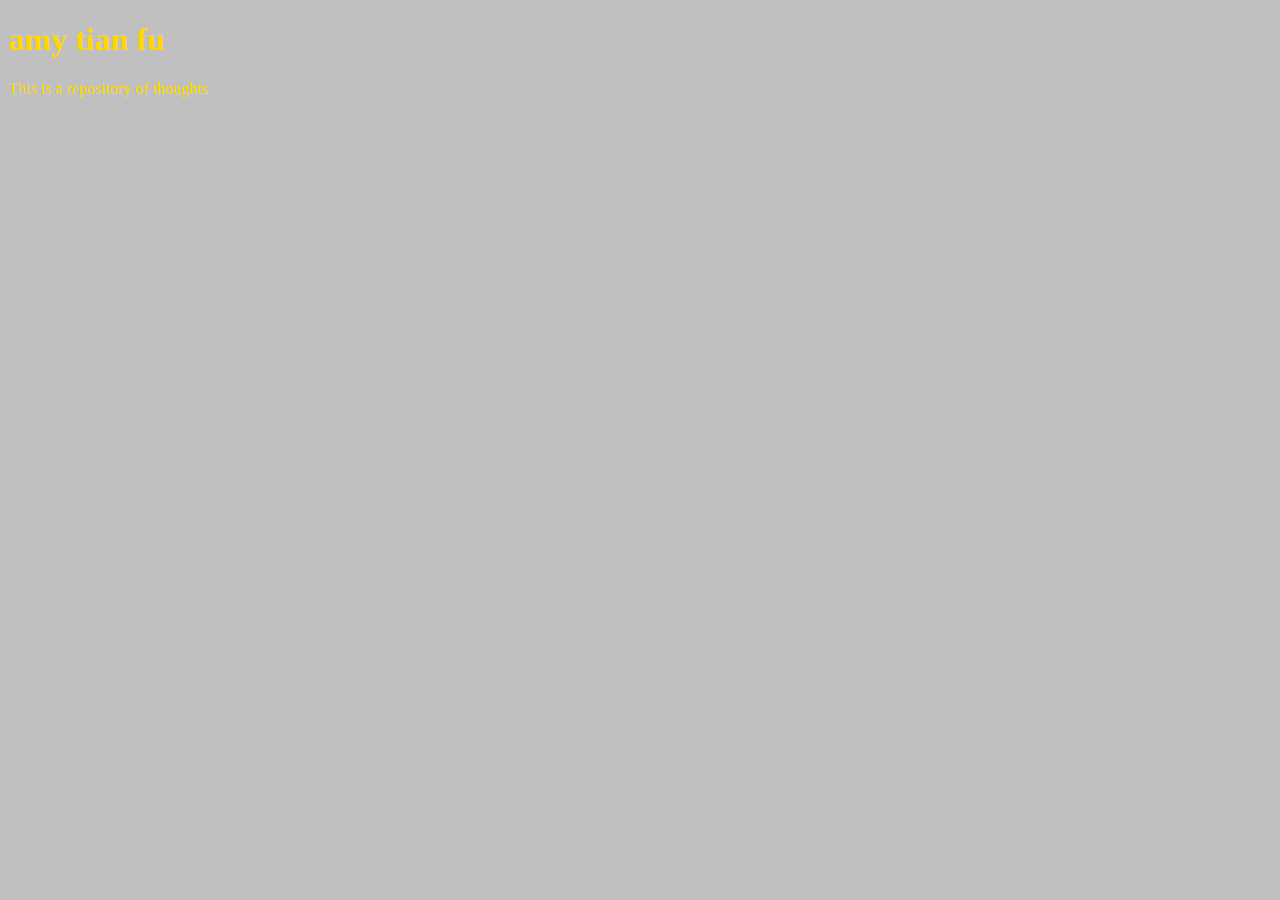
<file: unit_1/index.html>
<!DOCTYPE html>
	<html>
	<head>
		<title>amy tian fu</title>
		<link rel="stylesheet" type="text/css" href="css/style.css">
	</head>
	<body>
		<h1>amy tian fu</h1>
		<p>This is a repository of thoughts</p>
	</body>
	</html>
</file>
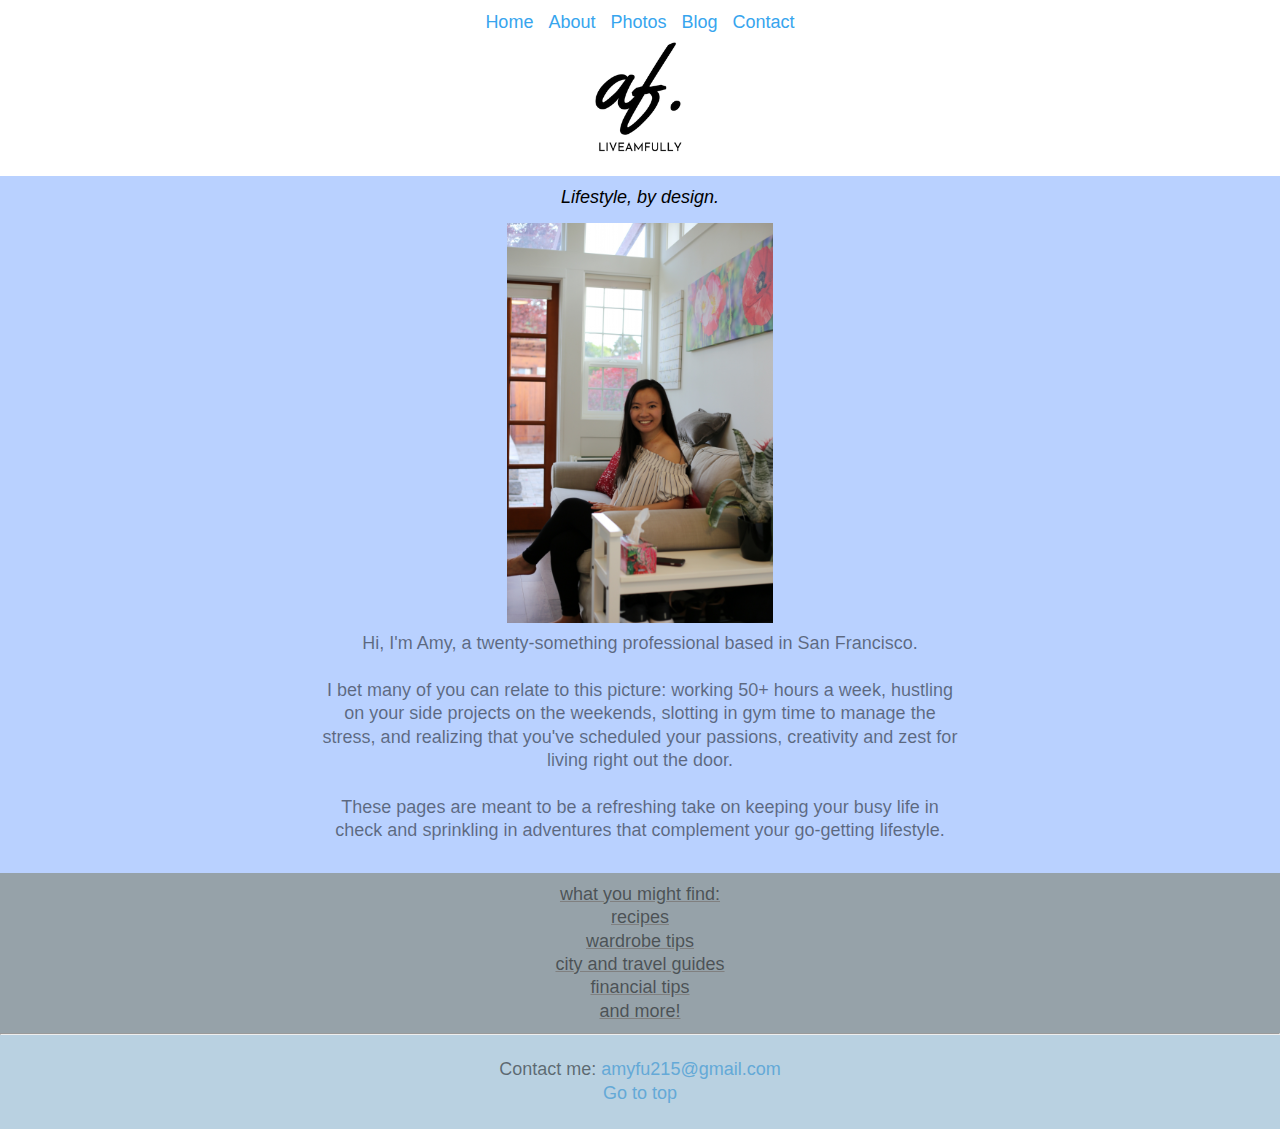
<file: unit_3/index.html>
<!DOCTYPE html>
	
	<html>
	
	<head>
		<title>liveAMFUlly</title>
		<link rel="stylesheet" type="text/css" href="css/style.css">
	</head>
	
	<body>
		<header>
			<nav>
			<h1>liveAmFully</h1>
			<a href="#">Home</a>
			<a href="#">About</a>
			<a href="#">Photos</a>
			<a href="#">Blog</a>
			<a href="#">Contact</a>
		</nav>
			
		<img src="images/af.png" alt="website logo" title="Website logo" style="width:250px;height:125px;">
		</header>


		<section id="one">
		<p id="slogan">Lifestyle, by design.</p>
		<br>
		<br>
		<br>
		<img src="images/selfportrait.png" alt="young asian female professional" title="Young Asian Female Professional" style="transform:rotate(270deg);width:400px;height:266px;">
		<br>
		<br>
		<br>
		<br>	
		<p>Hi, I'm Amy, a twenty-something professional based in San Francisco. </p>
		<br>
		<p> I bet many of you can relate to this picture: working 50+ hours a week, hustling on your side projects on the weekends, slotting in gym time to manage the stress, and realizing that you've scheduled your passions, creativity and zest for living right out the door. </p> 
		<br>
		<p>These pages are meant to be a refreshing take on keeping your busy life in check and sprinkling in adventures that complement your go-getting lifestyle.</p>
		</section>

		<section id="two">
		<ul>What you might find:
			<li>Recipes</li>
			<li>Wardrobe tips</li>
			<li>City and travel guides</li>
			<li>Financial tips</li>
			<li>And more!</li>
		</ul>
		</section>

		<section id="three">
		<hr>
		<br>
		<p>Contact me: <a href="mailto:amyfu215@gmail.com">amyfu215@gmail.com</a></p>
		<p><a href="#">Go to top</a></p>
		<br>
		</section>

	</body>
	
	</html>
</file>
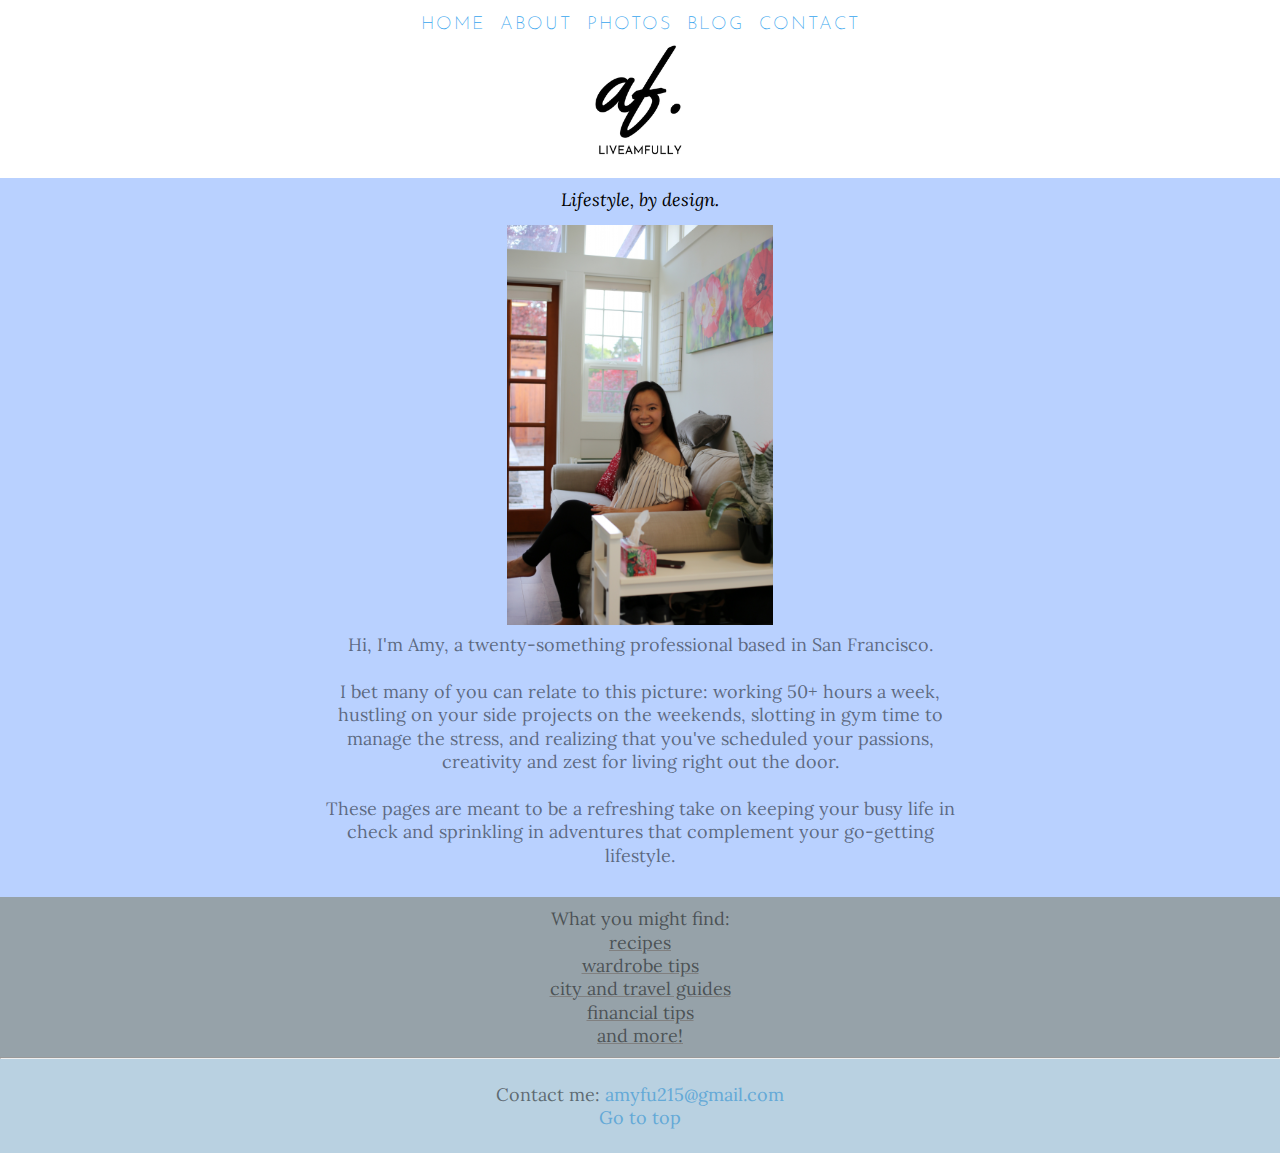
<file: unit_4/index.html>
<!DOCTYPE html>
	
	<html>
	
	<head>
		<title>liveAMFUlly</title>
		<link rel="stylesheet" type="text/css" href="css/style.css">
		<meta charset="UTF-8">
	</head>
	
	<body>
		<header>
			<nav>
			<h1>liveAmFully</h1>
			<a href="#">HOME</a>
			<a href="#">ABOUT</a>
			<a href="#">PHOTOS</a>
			<a href="#">BLOG</a>
			<a href="#">CONTACT</a>
		</nav>
			
		<img src="images/af.png" alt="website logo" title="Website logo" style="width:250px;height:125px;">
		</header>


		<section id="one">
		<p id="slogan">Lifestyle, by design.</p>
		<br>
		<br>
		<br>
		<img src="images/selfportrait.png" alt="young asian female professional" title="Young Asian Female Professional" style="transform:rotate(270deg);width:400px;height:266px;">
		<br>
		<br>
		<br>
		<br>	
		<p>Hi, I'm Amy, a twenty-something professional based in San Francisco. </p>
		<br>
		<p> I bet many of you can relate to this picture: working 50+ hours a week, hustling on your side projects on the weekends, slotting in gym time to manage the stress, and realizing that you've scheduled your passions, creativity and zest for living right out the door. </p> 
		<br>
		<p>These pages are meant to be a refreshing take on keeping your busy life in check and sprinkling in adventures that	 complement your go-getting lifestyle.</p>
		</section>

		<section id="two">
		<p> What you might find: </p>
		<ul>
			<li>Recipes</li>
			<li>Wardrobe tips</li>
			<li>City and travel guides</li>
			<li>Financial tips</li>
			<li>And more!</li>
		</ul>
		</section>

		<section id="three">
		<hr>
		<br>
		<p>Contact me: <a href="mailto:amyfu215@gmail.com">amyfu215@gmail.com</a></p>
		<p><a href="#">Go to top</a></p>
		<br>
		</section>

	</body>
	
	</html>
</file>
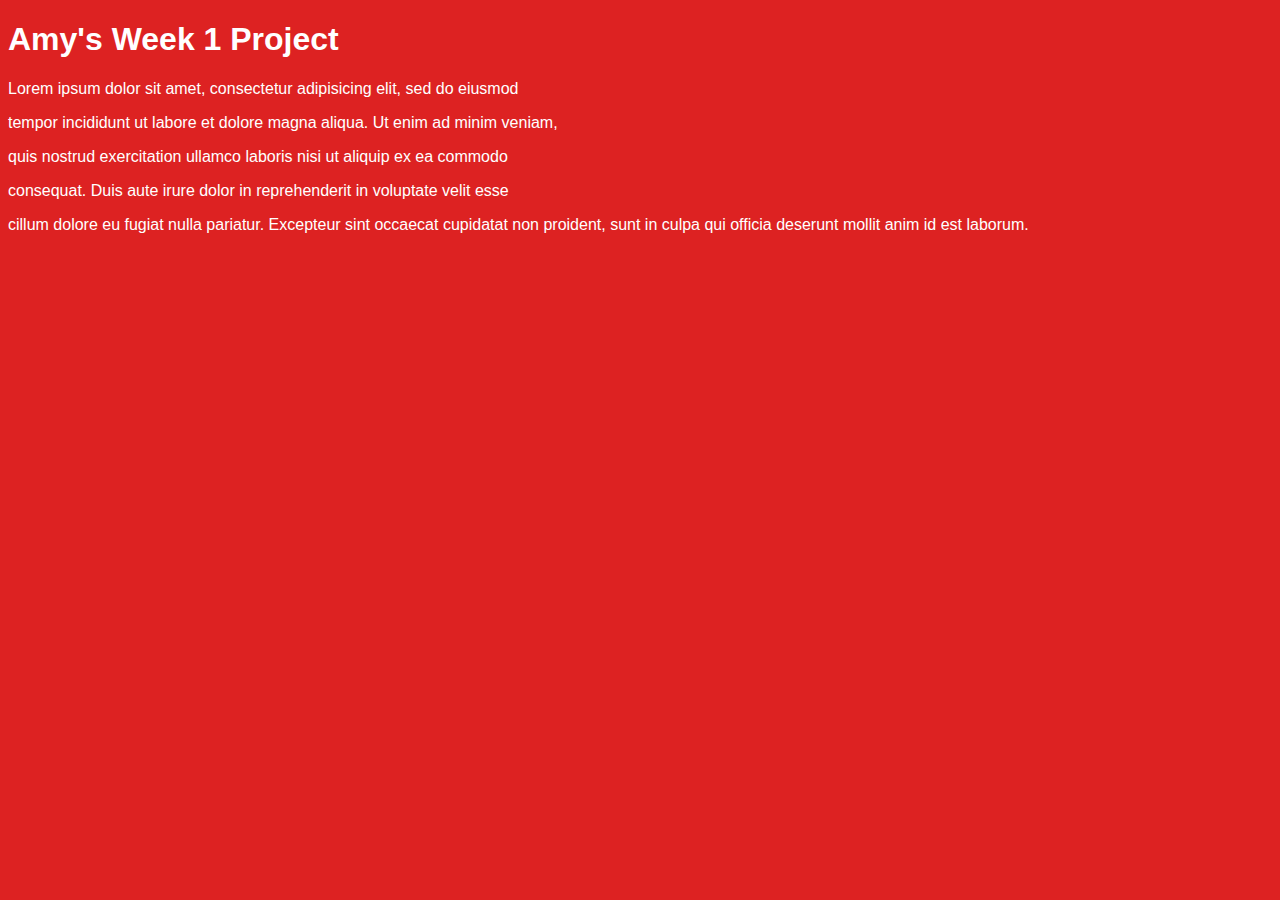
<file: unit_1/index2.html>
<!DOCTYPE html>
<html>
	<head>
		<title> Amy's 2nd project</title>
		<link rel="stylesheet" type="text/css" href="css/style2.css">
	</head>
	<body>
		<h1>Amy's Week 1 Project</h1>
		<p>Lorem ipsum dolor sit amet, consectetur adipisicing elit, sed do eiusmod</p>
		<p>tempor incididunt ut labore et dolore magna aliqua. Ut enim ad minim veniam,</p>
		<p>quis nostrud exercitation ullamco laboris nisi ut aliquip ex ea commodo</p>
		<p>consequat. Duis aute irure dolor in reprehenderit in voluptate velit esse</p>
		<p>cillum dolore eu fugiat nulla pariatur. Excepteur sint occaecat cupidatat non
		proident, sunt in culpa qui officia deserunt mollit anim id est laborum.</p>
	</body>
</html>
</file>
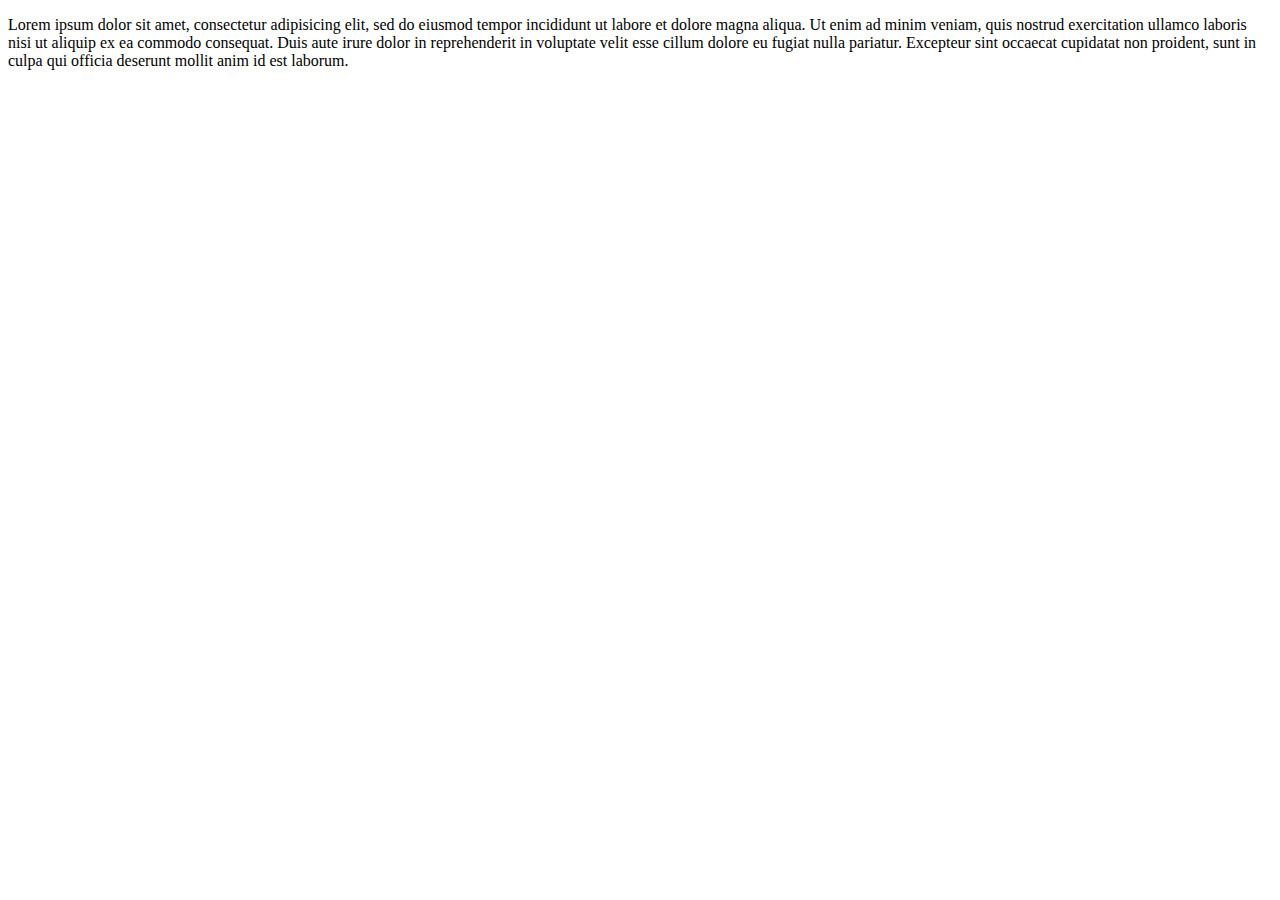
<file: unit_3/test.html>
<!DOCTYPE html>
<html>
<head>
	<title></title>
</head>
<body>
	<p>Lorem ipsum dolor sit amet, consectetur adipisicing elit, sed do eiusmod
	tempor incididunt ut labore et dolore magna aliqua. Ut enim ad minim veniam,
	quis nostrud exercitation ullamco laboris nisi ut aliquip ex ea commodo
	consequat. Duis aute irure dolor in reprehenderit in voluptate velit esse
	cillum dolore eu fugiat nulla pariatur. Excepteur sint occaecat cupidatat non
	proident, sunt in culpa qui officia deserunt mollit anim id est laborum.</p>
</body>
</html>
</file>
<file: unit_1/css/style.css>
body {
	background-color: silver;
}

h1,p {
	color: gold;
}
</file>
<file: unit_3/css/style.css>
*{
	padding: 0;
	margin: 0;	
}

body {
	background-color: rgba(179,179,179,.5);
	background-size: cover;
	color: rgba(0,0,0,.5);
	text-align: center;
	font-style: normal;
	font-weight: 200;
	text-align: center;
	font-family: "Calibri", sans-serif;
	font-size: 18px;
	line-height: 1.3;
}

h1	{
	font-family: "Calibri", sans-serif;
	font-style: normal;
	font-size: 1px;
	font-weight: 800;
	color: #B3B3B300;
}

p{
	text-align: center;
	margin-right: 320px;
	margin-left: 320px;
}

#slogan	{
	font-style: italic;
	font-weight: 400;
	color: rgba(0,0,0,1);
	padding: 10px; 

}

ul {
	text-decoration: underline grey;
	text-transform: lowercase; 
}


li{
	text-align: center;
}

header	{
	background-color: rgba(255,255,255,1);
	padding: 10px;
}

section	{
background-color: rgba(185,209,225,1);  
}

a {
	color: rgb(100,169,215);
	text-decoration: none;
}

nav a {
	color: rgb(55,165,238);
	margin-right: 5px;
	margin-left: 5px;
}

#one {
	background-color: rgba(185,209,255,1);
	padding-bottom: 30px;
}

#two {
	background-color: rgba(150,162,169,1);
	padding: 10px;
}
</file>
<file: unit_4/css/style.css>
@import url(https://fonts.googleapis.com/css?family=Nanum+Gothic|Playfair+Display);
@import url('https://fonts.googleapis.com/css?family=Josefin+Sans|Lora');

*{
	padding: 0;
	margin: 0;	
}

body {
	background-color: rgba(179,179,179,.5);
	background-size: cover;
	color: rgba(0,0,0,.5);
	text-align: center;
	font-style: normal;
	font-weight: 200;
	text-align: center;
	font-family: "Lora", serif;
	font-size: 18px;
	line-height: 1.3;
}

h1	{
	font-family: "Josefin Sans", sans-serif;
	font-style: normal;
	font-size: 1px;
	font-weight: 800;
	color: #B3B3B300;
}

p{
	text-align: center;
	margin-right: 320px;
	margin-left: 320px;
}

ul {
	text-decoration: underline grey;
	text-transform: lowercase; 
}


li{
	text-align: center;
}

header	{
	background-color: rgba(255,255,255,1);
	padding: 10px;
}

section	{
background-color: rgba(185,209,225,1);  
}

a {
	color: rgb(100,169,215);
	text-decoration: none;
}

nav a {
	color: rgb(55,165,238);
	margin-right: 5px;
	margin-left: 5px;
	font-family: "Josefin Sans", sans-serif;
	font-weight: 900px;
	letter-spacing: 2px;
}

#one {
	background-color: rgba(185,209,255,1);
	padding-bottom: 30px;
}

#two {
	background-color: rgba(150,162,169,1);
	padding: 10px;
}

#slogan	{
	font-style: italic;
	font-weight: 400;
	color: rgba(0,0,0,1);
	padding: 10px; 
}
</file>
<file: unit_1/css/style2.css>
body {
	color: white;
	background-color: #dd2222;
	font-family: Arial, sans-serif;
}
</file>
